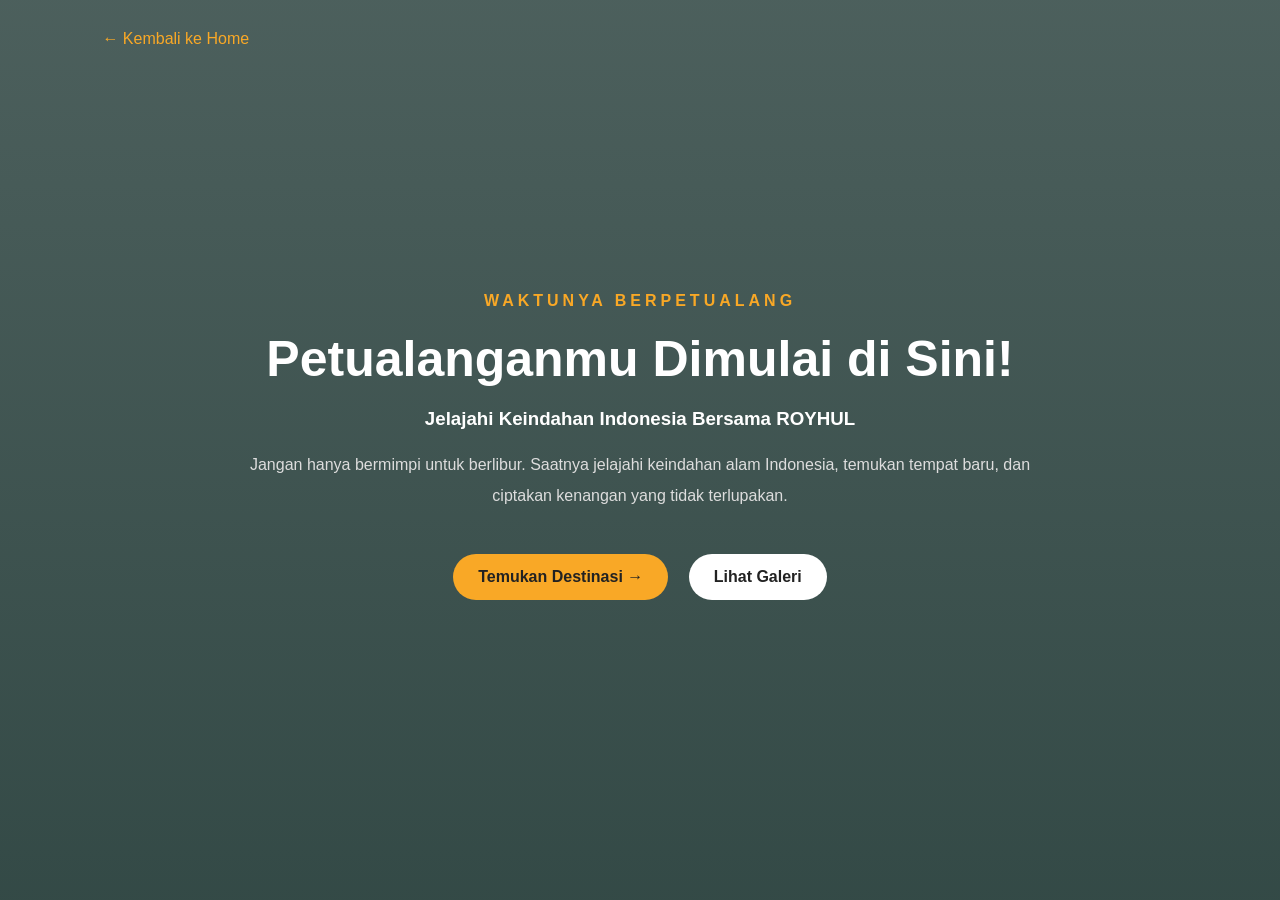
<file: cta.html>
<!DOCTYPE html>
<html lang="id">
<head>
    <meta charset="UTF-8">
    <meta name="viewport" content="width=device-width, initial-scale=1.0">
    <title>Mulai Petualangan | ROYHUL</title>
    <link rel="stylesheet" href="cta.css">
</head>
<body>

<section class="cta">

    <a href="index.html" class="back">← Kembali ke Home</a>

    <div class="cta-content">

        <p>WAKTUNYA BERPETUALANG</p>

        <h1>Petualanganmu Dimulai di Sini!</h1>

        <h3>Jelajahi Keindahan Indonesia Bersama ROYHUL</h3>

        <p>
            Jangan hanya bermimpi untuk berlibur.
            Saatnya jelajahi keindahan alam Indonesia,
            temukan tempat baru, dan ciptakan kenangan
            yang tidak terlupakan.
        </p>

        <a href="https://www.indonesia.travel/" class="btn" target="_blank">
            Temukan Destinasi →
        </a>

        <a href="galeri.html" class="btn secondary">
            Lihat Galeri
        </a>

    </div>

</section>

</body>
</html>
</file>
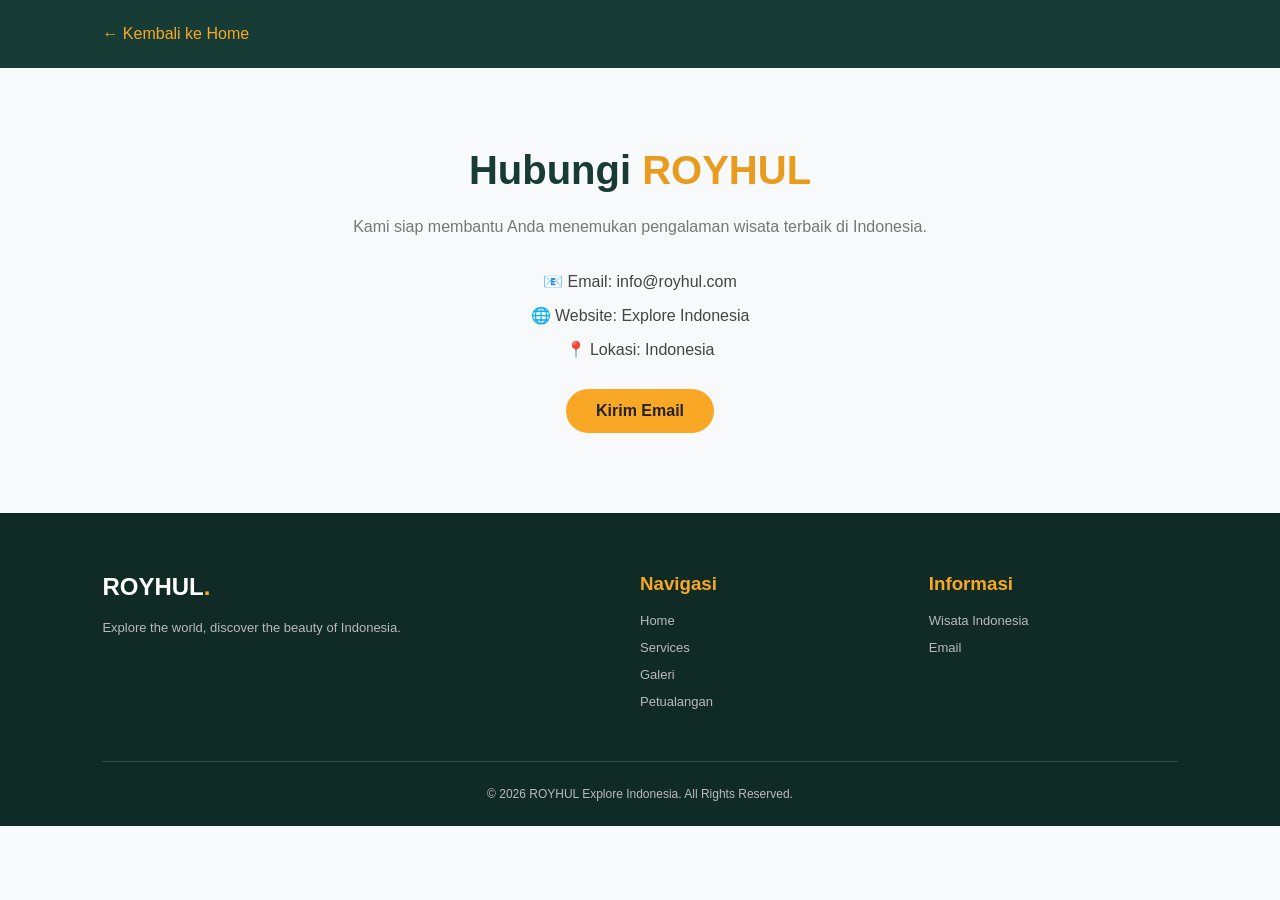
<file: footer.html>
<!DOCTYPE html>
<html lang="id">
<head>
    <meta charset="UTF-8">
    <meta name="viewport" content="width=device-width, initial-scale=1.0">
    <title>Kontak | ROYHUL</title>
    <link rel="stylesheet" href="footer.css">
</head>
<body>

<header>
    <a href="index.html">← Kembali ke Home</a>
</header>

<section class="contact">

    <div class="contact-content">

        <h1>Hubungi <span>ROYHUL</span></h1>

        <p>
            Kami siap membantu Anda menemukan
            pengalaman wisata terbaik di Indonesia.
        </p>

        <div class="contact-info">
            <p>📧 Email: info@royhul.com</p>
            <p>🌐 Website: Explore Indonesia</p>
            <p>📍 Lokasi: Indonesia</p>
        </div>

        <a href="mailto:info@royhul.com" class="contact-btn">
            Kirim Email
        </a>

    </div>

</section>

<footer>
    <div class="footer-grid">

        <div>
            <h2>ROYHUL<span>.</span></h2>
            <p>Explore the world, discover the beauty of Indonesia.</p>
        </div>

        <div>
            <h3>Navigasi</h3>
            <a href="index.html">Home</a>
            <a href="services.html">Services</a>
            <a href="galeri.html">Galeri</a>
            <a href="cta.html">Petualangan</a>
        </div>

        <div>
            <h3>Informasi</h3>
            <a href="https://www.indonesia.travel/" target="_blank">Wisata Indonesia</a>
            <a href="mailto:info@royhul.com">Email</a>
        </div>

    </div>

    <div class="copyright">
        <p>© 2026 ROYHUL Explore Indonesia. All Rights Reserved.</p>
    </div>
</footer>

</body>
</html>
</file>
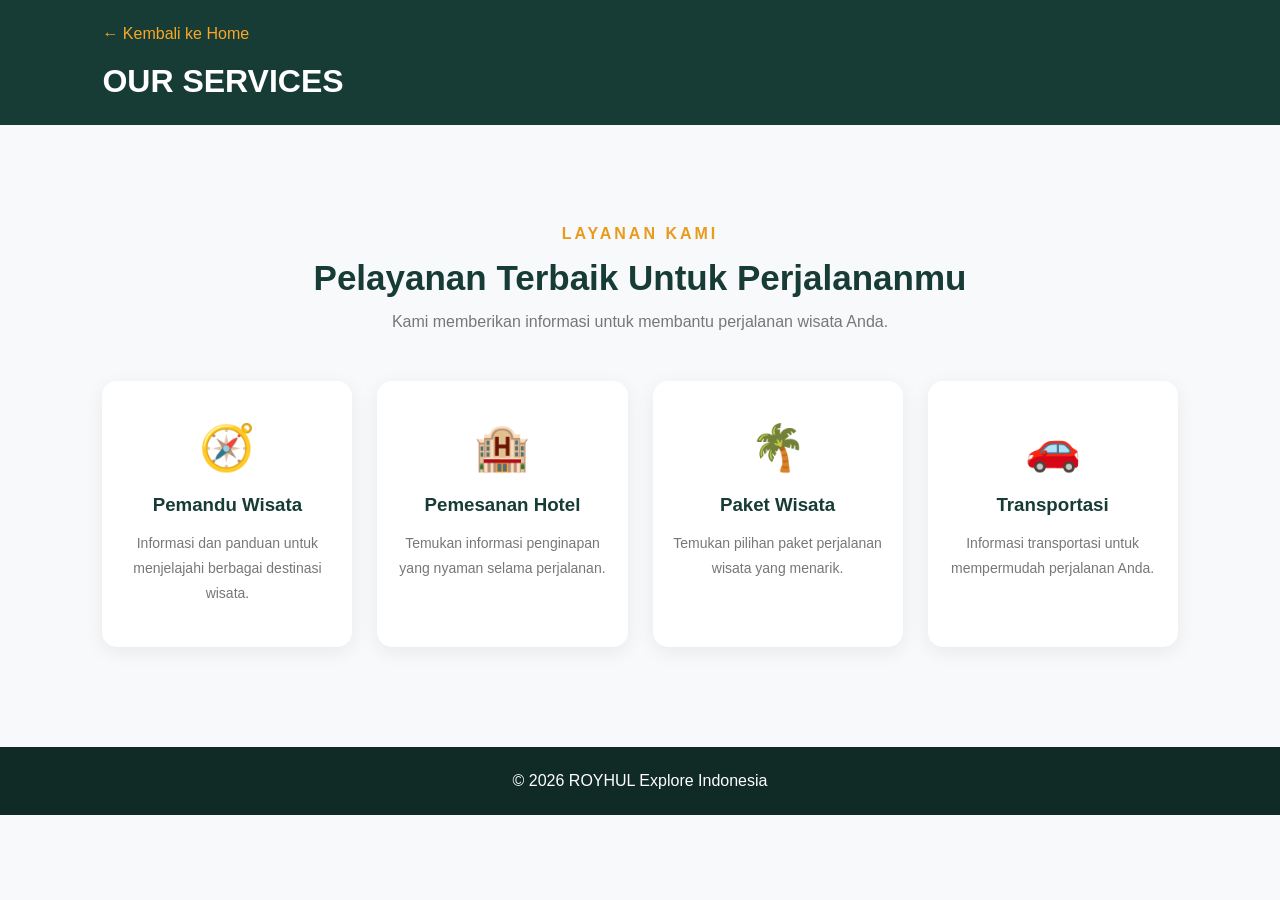
<file: services.html>
<!DOCTYPE html>
<html lang="id">
<head>
    <meta charset="UTF-8">
    <meta name="viewport" content="width=device-width, initial-scale=1.0">
    <title>Our Services | ROYHUL</title>
    <link rel="stylesheet" href="services.css">
</head>
<body>

<header>
    <a href="index.html">← Kembali ke Home</a>
    <h1>OUR SERVICES</h1>
</header>

<section class="services">
    <p class="subtitle">LAYANAN KAMI</p>
    <h2>Pelayanan Terbaik Untuk Perjalananmu</h2>
    <p class="intro">Kami memberikan informasi untuk membantu perjalanan wisata Anda.</p>

    <div class="service-grid">

        <div class="service-card">
            <div>🧭</div>
            <h3>Pemandu Wisata</h3>
            <p>Informasi dan panduan untuk menjelajahi berbagai destinasi wisata.</p>
        </div>

        <div class="service-card">
            <div>🏨</div>
            <h3>Pemesanan Hotel</h3>
            <p>Temukan informasi penginapan yang nyaman selama perjalanan.</p>
        </div>

        <div class="service-card">
            <div>🌴</div>
            <h3>Paket Wisata</h3>
            <p>Temukan pilihan paket perjalanan wisata yang menarik.</p>
        </div>

        <div class="service-card">
            <div>🚗</div>
            <h3>Transportasi</h3>
            <p>Informasi transportasi untuk mempermudah perjalanan Anda.</p>
        </div>

    </div>
</section>

<footer>
    <p>© 2026 ROYHUL Explore Indonesia</p>
</footer>

</body>
</html>
</file>
<file: cta.css>
* {
    margin: 0;
    padding: 0;
    box-sizing: border-box;
}

body {
    font-family: Arial, sans-serif;
}

.cta {
    min-height: 100vh;
    background:
    linear-gradient(rgba(16,42,38,.75),rgba(16,42,38,.85)),
    url('https://images.unsplash.com/photo-1501785888041-af3ef285b470?w=1600')
    center/cover no-repeat;

    display: flex;
    align-items: center;
    justify-content: center;
    text-align: center;
    padding: 100px 8%;
    color: white;
    position: relative;
}

.back {
    position: absolute;
    top: 30px;
    left: 8%;
    color: #f9a826;
    text-decoration: none;
}

.cta-content {
    max-width: 800px;
}

.cta-content > p:first-child {
    color: #f9a826;
    letter-spacing: 4px;
    font-weight: bold;
    margin-bottom: 20px;
}

.cta h1 {
    font-size: 50px;
    margin-bottom: 20px;
}

.cta h3 {
    margin-bottom: 20px;
}

.cta-content > p:not(:first-child) {
    line-height: 1.9;
    color: #ddd;
    margin-bottom: 35px;
}

.btn {
    display: inline-block;
    background: #f9a826;
    color: #222;
    padding: 14px 25px;
    border-radius: 30px;
    text-decoration: none;
    margin: 8px;
    font-weight: bold;
}

.secondary {
    background: white;
}

.btn:hover {
    transform: translateY(-4px);
}

@media(max-width:768px) {
    .cta h1 {
        font-size: 34px;
    }
}
</file>
<file: footer.css>
* {
    margin: 0;
    padding: 0;
    box-sizing: border-box;
}

body {
    font-family: Arial, sans-serif;
    background: #f8f9fa;
}

header {
    padding: 25px 8%;
    background: #173b35;
}

header a {
    color: #f9a826;
    text-decoration: none;
}

.contact {
    padding: 80px 8%;
    text-align: center;
}

.contact-content {
    max-width: 700px;
    margin: auto;
}

.contact h1 {
    color: #173b35;
    font-size: 40px;
    margin-bottom: 20px;
}

.contact h1 span {
    color: #e89b1d;
}

.contact-content > p {
    color: #777;
    line-height: 1.8;
}

.contact-info {
    margin: 30px 0;
}

.contact-info p {
    margin: 15px;
    color: #444;
}

.contact-btn {
    display: inline-block;
    padding: 13px 30px;
    background: #f9a826;
    color: #222;
    border-radius: 30px;
    text-decoration: none;
    font-weight: bold;
}

footer {
    background: #102a26;
    color: white;
    padding: 60px 8% 25px;
}

.footer-grid {
    display: grid;
    grid-template-columns: 2fr 1fr 1fr;
    gap: 40px;
}

.footer-grid h2 {
    margin-bottom: 15px;
}

.footer-grid h2 span {
    color: #f9a826;
}

.footer-grid h3 {
    color: #f9a826;
    margin-bottom: 18px;
}

.footer-grid p {
    color: #bbb;
    line-height: 1.8;
    font-size: 13px;
}

.footer-grid a {
    display: block;
    color: #bbb;
    text-decoration: none;
    margin-bottom: 12px;
    font-size: 13px;
}

.footer-grid a:hover {
    color: #f9a826;
}

.copyright {
    text-align: center;
    border-top: 1px solid #34504a;
    padding-top: 25px;
    margin-top: 40px;
    color: #bbb;
    font-size: 12px;
}

@media(max-width:768px) {
    .footer-grid {
        grid-template-columns: 1fr;
    }
}
</file>
<file: services.css>
* {
    margin: 0;
    padding: 0;
    box-sizing: border-box;
}

body {
    font-family: Arial, sans-serif;
    background: #f8f9fa;
    color: #222;
}

header {
    background: #173b35;
    padding: 25px 8%;
    color: white;
}

header a {
    color: #f9a826;
    text-decoration: none;
}

header h1 {
    margin-top: 20px;
}

.services {
    text-align: center;
    padding: 100px 8%;
}

.subtitle {
    color: #e89b1d;
    letter-spacing: 3px;
    font-weight: bold;
}

.services h2 {
    color: #173b35;
    font-size: 35px;
    margin: 15px 0;
}

.intro {
    color: #777;
}

.service-grid {
    display: grid;
    grid-template-columns: repeat(4,1fr);
    gap: 25px;
    margin-top: 50px;
}

.service-card {
    background: white;
    padding: 40px 20px;
    border-radius: 15px;
    box-shadow: 0 5px 20px #0001;
    transition: .3s;
}

.service-card:hover {
    transform: translateY(-10px);
}

.service-card div {
    font-size: 45px;
    margin-bottom: 20px;
}

.service-card h3 {
    color: #173b35;
    margin-bottom: 15px;
}

.service-card p {
    color: #777;
    font-size: 14px;
    line-height: 1.8;
}

footer {
    background: #102a26;
    padding: 25px;
    text-align: center;
    color: white;
}

@media(max-width:768px) {
    .service-grid {
        grid-template-columns: 1fr;
    }
}
</file>
